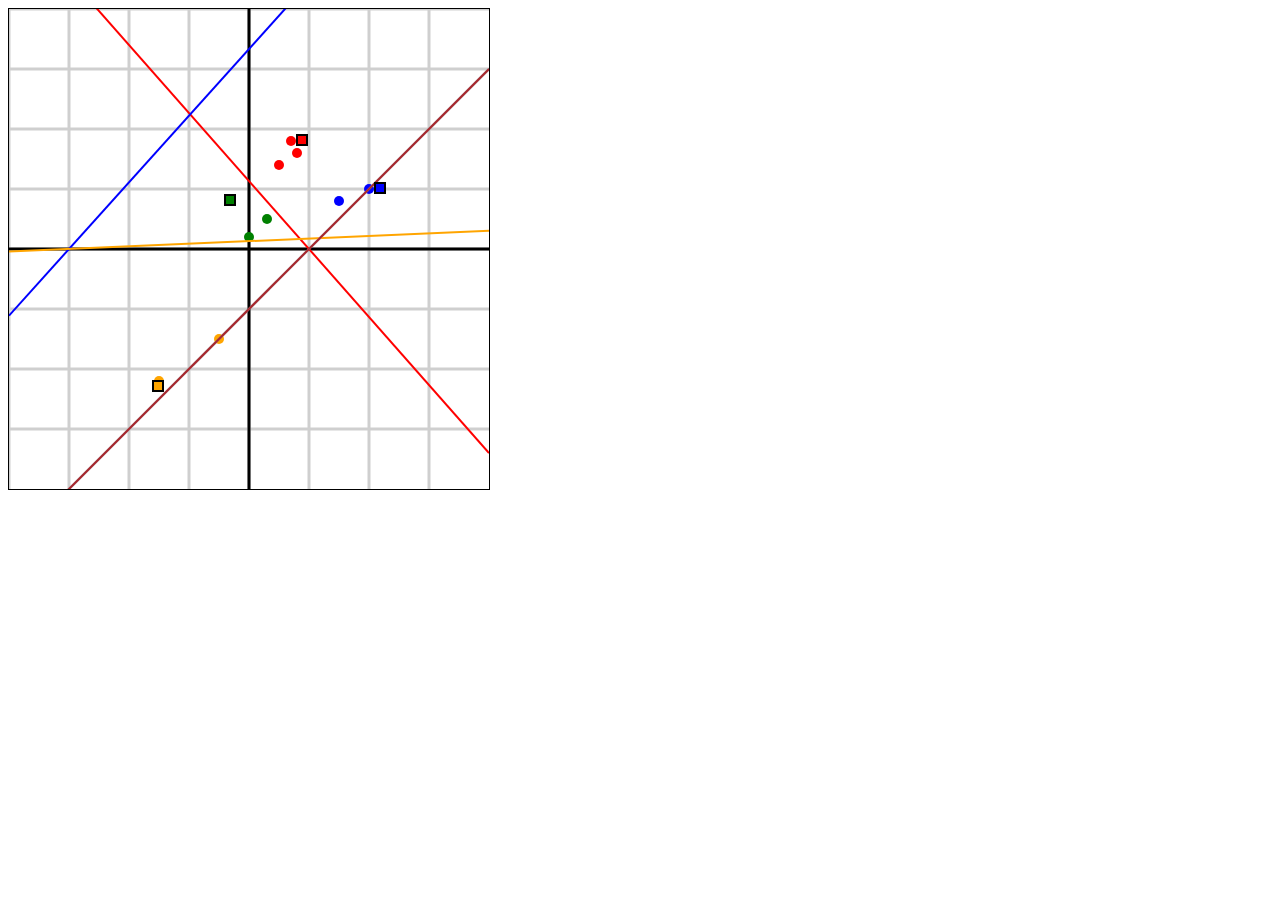
<file: simple.html>
<!DOCTYPE html>
<html>
    <head>
        <title>Neuronas</title>
        <meta charset="utf-8">
        <script src="d3.v4.js"></script>
        <script type="text/javascript" src="Perceptron.js"></script>
        <script type="text/javascript" src="Conexion.js"></script>
    </head>
    <body>
        <script src="simple.js"></script>
    </body>
</html>
</file>
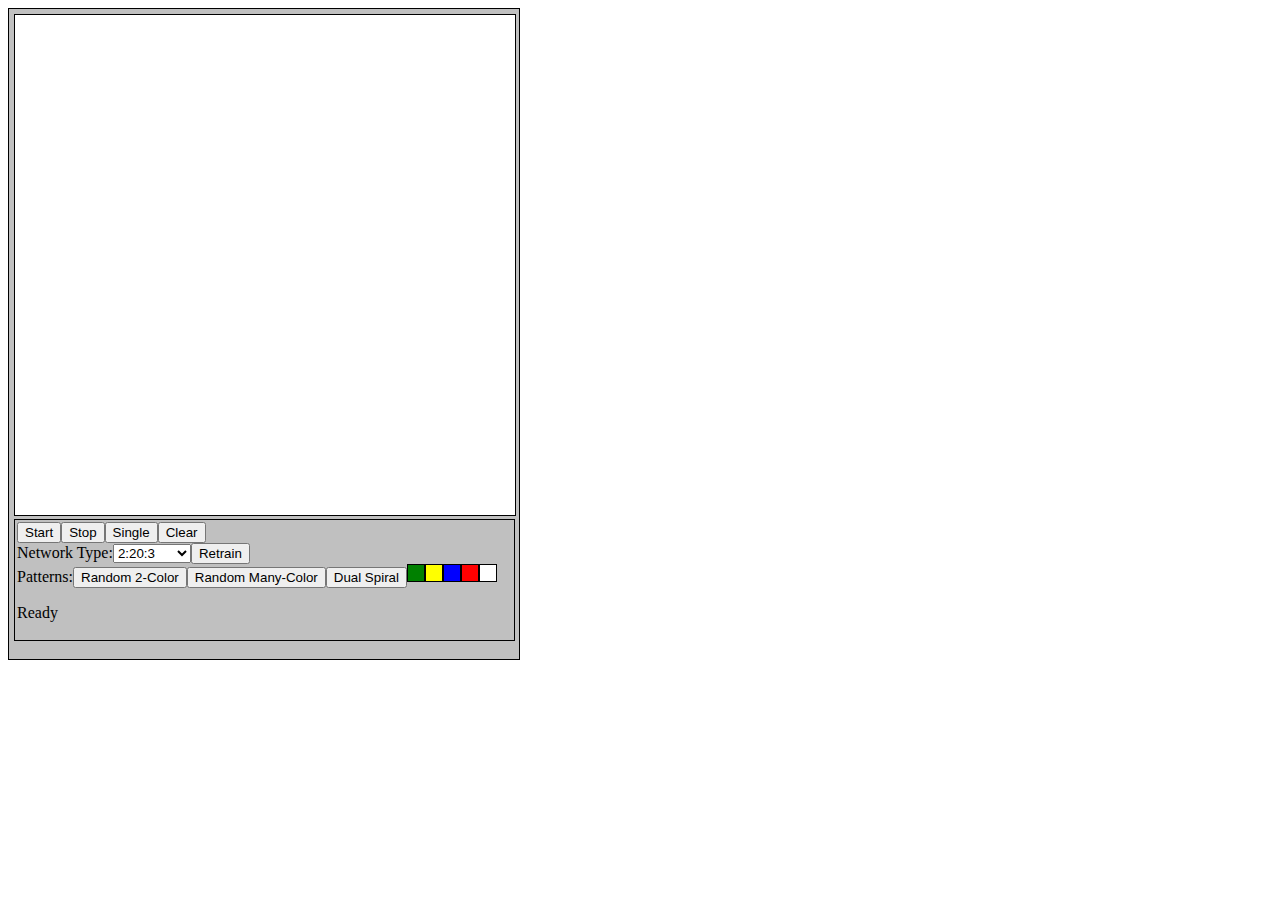
<file: Third-Party/encog-javascript/examples/ff-class.html>
<!DOCTYPE html>
<html>
<head>
    <title></title>
</head>
<body>

<style type="text/css"><!--
#example-holder
{
    border: 1px solid #000;
    padding:5px;
    background: #c0c0c0;
    width: 500px;
    height: 640px;
    position: relative;
}

.colorOption
{
    border: 1px solid #000;
    width: 16px;
    height: 16px;
    position: relative;
    display: inline-block;
}

#divGrid
{
    border: 1px solid #000;
    background: white;
    width:500px;
    height:500px;
    position: absolute;
    display: inline;
}


#example-btn1
{
    border: 1px solid #000;
    padding: 2px;
    position: absolute;
    display: inline;
    width: 495px;
    top:510px;
}

.test { color: red }
--></style><div id="example-holder">
    <div id="divGrid"></div><div id="example-btn1">
    <input id="btnStart" type="button" value="Start" /><input id="btnStop" type="button" value="Stop" /><input id="btnSingle" type="button" value="Single" /><input id="btnClear" type="button" value="Clear" /><br />Network Type:<select id="selType"><option>2:3</option><option>2:1:3</option><option>2:5:3</option><option>2:10:3</option><option>2:15:3</option><option selected="selected">2:20:3</option><option>2:25:3</option><option>2:50:3</option><option>2:100:3</option><option>2:5:5:3</option><option>2:10:5:3</option><option>2:10:10:3</option><option>2:20:20:3</option><option>2:50:50:3</option></select><input id="btnRetrain" type="button" value="Retrain" /><br />Patterns:<input id="btnRandom2Color" type="button" value="Random 2-Color" /><input id="btnRandomManyColor" type="button" value="Random Many-Color" /><input id="btnDualSpiral" type="button" value="Dual Spiral" /><div id="c1" class="colorOption" style="background:green;"></div><div id="c2" class="colorOption" style="background:yellow;"></div><div id="c3" class="colorOption" style="background:blue;"></div><div id="c4" class="colorOption" style="background:red;"></div><div id="c5" class="colorOption" style="background:white;"></div><p id="pOutput"> </p>
</div>

</div>
<script src="../encog.js"></script>
<script src="../encog-widget.js"></script>
<script type="text/javascript">
<!--//--><![CDATA[// ><!--

"use strict";
if(window.addEventListener) {
    window.addEventListener('load', function () {

        var currentColor = [1,0,0];
        var backgroundTimer;
        var btnStart, btnStop, btnClear, btnSingle, btnRetrain;
        var btnRandom2Color,btnRandomManyColor,btnDualSpiral;
        var pOutput;
        var iteration;
        var selType;


        var GRID_WIDTH = 100;
        var GRID_HEIGHT = 100;
        var pixW, pixH;
        var running = false;
        var grid;

        var network,trainingInput,trainingIdeal,train;

        function init () {

            grid = ENCOG.GUI.CellGrid.create('divGrid', GRID_WIDTH, GRID_HEIGHT, 500, 500);
            grid.pointerMode = ENCOG.GUI.CellGrid.MODE_PCT;

            // Attach the mousedown, mousemove and mouseup event listeners.
            btnStart = document.getElementById('btnStart');
            btnStop = document.getElementById('btnStop');
            btnClear = document.getElementById('btnClear');
            btnSingle = document.getElementById('btnSingle');
            btnRetrain = document.getElementById('btnRetrain');
            btnRandom2Color = document.getElementById('btnRandom2Color');
            btnRandomManyColor = document.getElementById('btnRandomManyColor');
            btnDualSpiral = document.getElementById('btnDualSpiral');
            pOutput = document.getElementById('pOutput');
            selType = document.getElementById('selType');

            btnStart.addEventListener('click', ev_start, false);
            btnStop.addEventListener('click', ev_stop, false);
            btnClear.addEventListener('click', ev_clear, false);
            btnSingle.addEventListener('click', ev_single, false);
            btnRetrain.addEventListener('click', ev_retrain, false);
            btnRandom2Color.addEventListener('click', ev_random2Color, false);
            btnRandomManyColor.addEventListener('click', ev_randomManyColor, false);
            btnDualSpiral.addEventListener('click', ev_dualSpiral, false);

            var c1 = document.getElementById('c1');
            var c2 = document.getElementById('c2');
            var c3 = document.getElementById('c3');
            var c4 = document.getElementById('c4');
            var c5 = document.getElementById('c5');
            c1.clr = [0,1,0];
            c2.clr = [1,1,0];
            c3.clr = [0,0,1];
            c4.clr = [1,0,0];
            c5.clr = [1,1,1];

            c1.addEventListener('click', ev_color, true);
            c2.addEventListener('click', ev_color, true);
            c3.addEventListener('click', ev_color, true);
            c4.addEventListener('click', ev_color, true);
            c5.addEventListener('click', ev_color, true);

            trainingInput = [];
            trainingIdeal = [];

            grid.pointerDown = function(row,col) {
                trainingInput.push([col,row]);
                trainingIdeal.push(currentColor);
                plotPoints();
            };

            grid.determineColor = function(row,col) {
                var input, rowAdjust, colAdjust, output, r, g, b;
                output = {};
                rowAdjust = 1.0 / grid.gridHeight;
                colAdjust = 1.0 / grid.gridWidth;

                input = [ col * colAdjust, row * rowAdjust ];
                network.compute(input, output);

                r = Math.floor(output[0] * 255);
                g = Math.floor(output[1] * 255);
                b = Math.floor(output[2] * 255);

                return "rgb(" + r + "," + g + "," + b + ")";
            };

            ev_retrain(null);
            ev_clear(null);

        }

        /////////////////////////////////////////////////////////////////////////////
        // Event functions
        /////////////////////////////////////////////////////////////////////////////

        function ev_color(ev)
        {
            'use strict';
            currentColor = ev.target.clr;
        }

        function ev_random2Color(ev)
        {
            'use strict';
            var i;
            ev_clear(null);
            for(i=0;i<25;i++)
            {
                trainingInput.push([ Math.random(), Math.random()]);
                trainingIdeal.push([ 1,0,0]);
            }
            for(i=0;i<25;i++)
            {
                trainingInput.push([ Math.random(), Math.random()]);
                trainingIdeal.push([ 0,0,1]);
            }
            grid.clear();
            plotPoints();
        }

        function ev_randomManyColor(ev)
        {
            'use strict';
            ev_clear(null);
            for(var i=0;i<50;i++)
            {
                trainingInput.push([ Math.random(), Math.random()]);
                trainingIdeal.push([ Math.random(), Math.random(), Math.random()]);
            }
            grid.clear();
            plotPoints();
        }

        function ev_dualSpiral(ev)
        {
            'use strict';
            ev_clear(null);
            var angInc = Math.PI/40;
            var sz = 0.05;
            for(var i=0;i<(4*Math.PI);i+=angInc)
            {
                var x = (Math.sin(i)*sz)+0.5;
                var y = (Math.cos(i)*sz)+0.5;
                trainingInput.push([ x,y ]);
                trainingIdeal.push([ 1,0,0]);

                x = (Math.sin(i)*(sz+0.08))+0.5;
                y = (Math.cos(i)*(sz+0.08))+0.5;
                trainingInput.push([ x,y ]);
                trainingIdeal.push([ 0,0,1]);

                sz+=0.002;
            }
            grid.clear();
            plotPoints();
        }

        function ev_retrain(ev)
        {
            'use strict';
            ev_stop(null);

            // parse the network type
            var str = selType.value;
            var a = str.split(':');
            var layers = [];

            for(var i=0;i<a.length;i++)
            {
                layers[i] = ENCOG.BasicLayer.create(ENCOG.ActivationSigmoid.create(),parseInt(a[i]),1);
            }

            network = ENCOG.BasicNetwork.create( layers );

            // setup for training
            iteration = 0;
            network.randomize();
            train = ENCOG.PropagationTrainer.create(network,trainingInput,trainingIdeal,"RPROP",0.1,0.3);
            grid.clear();
            plotPoints();
            pOutput.innerHTML = "Ready";
        }

        function ev_start(ev)
        {
            'use strict';
            if( !running )
            {
                if( trainingInput.length<2 )
                {
                    alert("Please add at least 2 dots of different colors.");
                    return;
                }
                backgroundTimer = self.setInterval(ev_animate,100);
                btnStart.disabled = true;
                btnStop.disabled = false;
                btnSingle.disabled = true;
                running = true;
            }
        }

        function ev_stop(ev)
        {
            'use strict';
            if( running )
            {
                self.clearInterval(backgroundTimer);
                btnStart.disabled = false;
                btnStop.disabled = true;
                btnSingle.disabled = false;
                running = false;
            }
        }

        function ev_clear(ev)
        {
            'use strict';
            ev_stop(null);
            trainingInput.length = 0;
            trainingIdeal.length = 0;
            ev_retrain(null);
            grid.clear();
        }

        function ev_single(ev)
        {
            'use strict';
            ev_animate();
        }

        function plotPoints()
        {
            'use strict';
            var x, y, r, g, b, c;

            for(var i=0;i<trainingInput.length;i++)
            {
                x = trainingInput[i][0] * grid.canvas.width;
                y = trainingInput[i][1] * grid.canvas.height;
                r = Math.floor(trainingIdeal[i][0] * 255);
                g = Math.floor(trainingIdeal[i][1] * 255);
                b = Math.floor(trainingIdeal[i][2] * 255);
                c = "rgb(" + r + "," + g + "," + b + ")";
                grid.drawingContext.fillStyle = c;
                grid.drawingContext.fillRect(x,y,5,5);
                grid.drawingContext.strokeRect(x,y,5,5);
            }
        }

        function ev_animate()
        {
            'use strict';
            var i;

            grid.render();

            plotPoints();

            iteration+=10;
            pOutput.innerHTML = "Iteration: " + iteration + ", Error: " + train.error;

            for(i=0;i<10;i++) {
                train.iteration();
            }

        }

        // cause the init function to be called.
        init();

    }, false); }

//--><!]]>
</script>

</body>
</html>
</file>
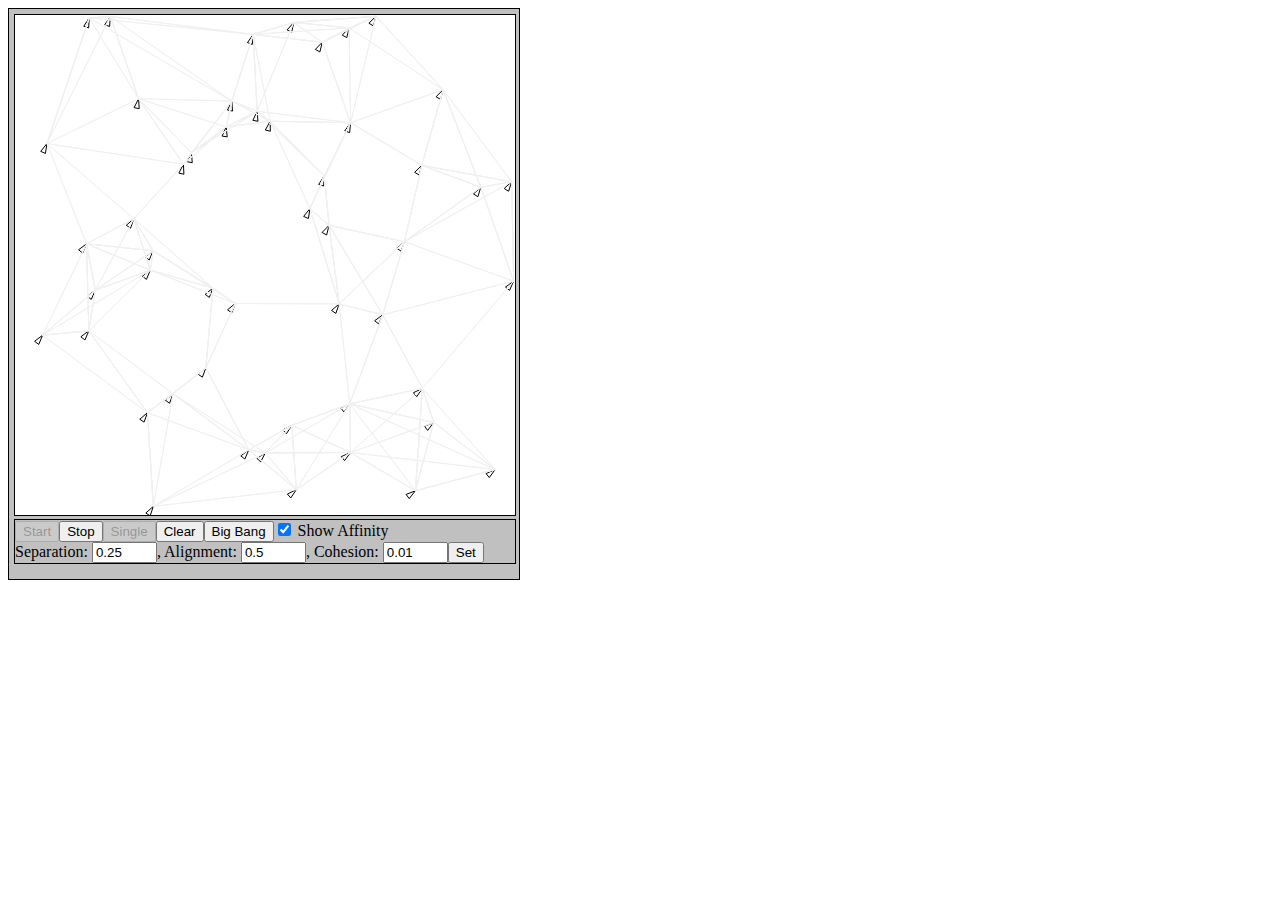
<file: Third-Party/encog-javascript/examples/flock.html>
<!DOCTYPE html>
<html>
<head>
    <title></title>
</head>
<body>

<style type="text/css"><!--
#example-holder
{
    border: 1px solid #000;
    padding:5px;
    background: #c0c0c0;
    width: 500px;
    height: 560px;
    position: relative;
}

#drawing-area
{
    border: 1px solid #000;
    background: white;
    width:500px;
    height:500px;
    position: absolute;
    display: inline;
}


#example-btn1
{
    border: 1px solid #000;
    position: absolute;
    display: inline;
    width: 500px;
    top:510px;
}

.test { color: red }
--></style><div id="example-holder">
    <div id="drawing-area"></div><div id="example-btn1"><input id="btnStart" type="button" value="Start" /><input id="btnStop" type="button" value="Stop" /><input id="btnSingle" type="button" value="Single" /><input id="btnClear" type="button" value="Clear" /><input id="btnBigBang" type="button" value="Big Bang" /><input id="btnShowAff" type="checkbox" checked="checked" /> Show Affinity<br />Separation: <input id="txtSeparation" type="text" size="5" value="0.25" />, Alignment: <input id="txtAlignment" type="text" size="5" value="0.5" />, Cohesion: <input id="txtCohesion" type="text" size="5" value="0.01" /><input id="btnSet" type="button" value="Set" /></div>
</div>

<script src="../encog.js"></script>
<script src="../encog-widget.js"></script>


<script type="text/javascript">
<!--//--><![CDATA[// ><!--

"use strict";
if(window.addEventListener) {
    window.addEventListener('load', function () {

        var backgroundTimer,universe;
        var btnStart, btnStop, btnClear, btnSingle, btnSet, btnBigBang;
        var txtSeparation,txtAlignment,txtCohesion;
        var constSeparation,constAlignment,constCohesion;
        var repelSpot = new Array(0,0);
        var shouldRepel = false;
        var btnShowAff;
        var COUNT = 50;
        var PARTICLE_SIZE = 10;
        var PARTICLE_SPEED = 5;
        var flock;

        function init () {
            'use strict';
            // Find the canvas element.
            universe = ENCOG.GUI.Agents2D.create('drawing-area',500,500);
            universe.reset(COUNT);

            // repel
            universe.pointerDown = function(x,y) {
                'use strict';
                var repelSpot = [x,y];
                var repulse = ENCOG.MathUtil.kNearest(repelSpot,universe.agents,COUNT,100,0,2);
                for(var i=0;i<repulse.length;i++)
                {
                    var dx = repelSpot[0] - repulse[i][0];
                    var dy = repelSpot[1] - repulse[i][1];
                    var repulseAngle = ((Math.atan2(dx, dy) * 180 / Math.PI))+180;
                    repulse[i][2]=repulseAngle;
                }
            };

            flock = ENCOG.Swarm.create(universe.agents);
            flock.callbackNeighbors = function(i,neighbors) {
                if( btnShowAff.checked ) {
                    universe.plotGroup(i,neighbors);
                }
            };

            // Attach the mousedown, mousemove and mouseup event listeners.
            btnStart = document.getElementById('btnStart');
            btnStop = document.getElementById('btnStop');
            btnClear = document.getElementById('btnClear');
            btnSingle = document.getElementById('btnSingle');
            btnBigBang = document.getElementById('btnBigBang');
            btnShowAff = document.getElementById('btnShowAff');
            btnSet = document.getElementById('btnSet');

            txtSeparation = document.getElementById('txtSeparation');
            txtAlignment = document.getElementById('txtAlignment');
            txtCohesion = document.getElementById('txtCohesion');

            btnStart.addEventListener('click', ev_start, false);
            btnStop.addEventListener('click', ev_stop, false);
            btnClear.addEventListener('click', ev_clear, false);
            btnSingle.addEventListener('click', ev_single, false);
            btnSet.addEventListener('click', ev_set, false);
            btnBigBang.addEventListener('click', ev_bigBang, false);

            ev_set();
            ev_clear();
            ev_start();
        }

        /////////////////////////////////////////////////////////////////////////////
        // Event functions
        /////////////////////////////////////////////////////////////////////////////

        // The user has started dragging (or touching), this will begin to repel
        // particles that are too close to the event location.
        function ev_start(ev)
        {
            'use strict';
            backgroundTimer = self.setInterval(ev_animate,50);
            btnStart.disabled = true;
            btnStop.disabled = false;
            btnSingle.disabled = true;
        }

        // The user has stopped dragging (or touching), this will stop repeling particles.
        function ev_stop(ev)
        {
            'use strict';
            self.clearInterval(backgroundTimer);
            btnStart.disabled = false;
            btnStop.disabled = true;
            btnSingle.disabled = false;
        }

        // Set the three flocking constants.
        function ev_set(ev)
        {
            'use strict';
            constSeparation = parseFloat(txtSeparation.value);
            constAlignment = parseFloat(txtAlignment.value);
            constCohesion = parseFloat(txtCohesion.value);
        }

        // Clear the universe to a "random" state.
        function ev_clear(ev)
        {
            'use strict';
            universe.reset(COUNT);
            flock.agents = universe.agents;
        }

        // Clear the universe by moving every particle to the center, with common
        // angles.  This creates a 100% deterministic (the same result each time),
        // yet seemingly random universe.
        function ev_bigBang(ev)
        {
            'use strict';
            universe.agents = [];
            flock.agents = universe.agents;
            for(var i=0;i<COUNT;i++) {
                universe.agents[i] = [ universe.canvas.width/2,universe.canvas.height/2,0];
            }

            ev_animate();
        }

        // Move forward by a single time slice.
        function ev_single(ev)
        {
            'use strict';
            ev_animate();
        }

        // If we are repeling, find everything that is within a 100 unit radius of the
        // repel spot, repel it.  The repel occurs by calculating the ideal angle
        // to take us to the repel spot, and then use the 180deg opposit of that angle.
        function performRepel()
        {


        }

        // This is the main loop of the program.  It is called by a timer and drives
        // the animation.  This method loops over all of the particles and performs
        // the following.
        function ev_animate()
        {
            'use strict';
            universe.advance();
            universe.render();
            flock.iteration();
        }

        /////////////////////////////////////////////////////////////////////////////
        // Downsampling functions
        /////////////////////////////////////////////////////////////////////////////


        /////////////////////////////////////////////////////////////////////////////
        // Drawing functions
        /////////////////////////////////////////////////////////////////////////////

        // cause the init function to be called.
        init();

    }, false); }


//--><!]]>
</script>

</body>
</html>
</file>
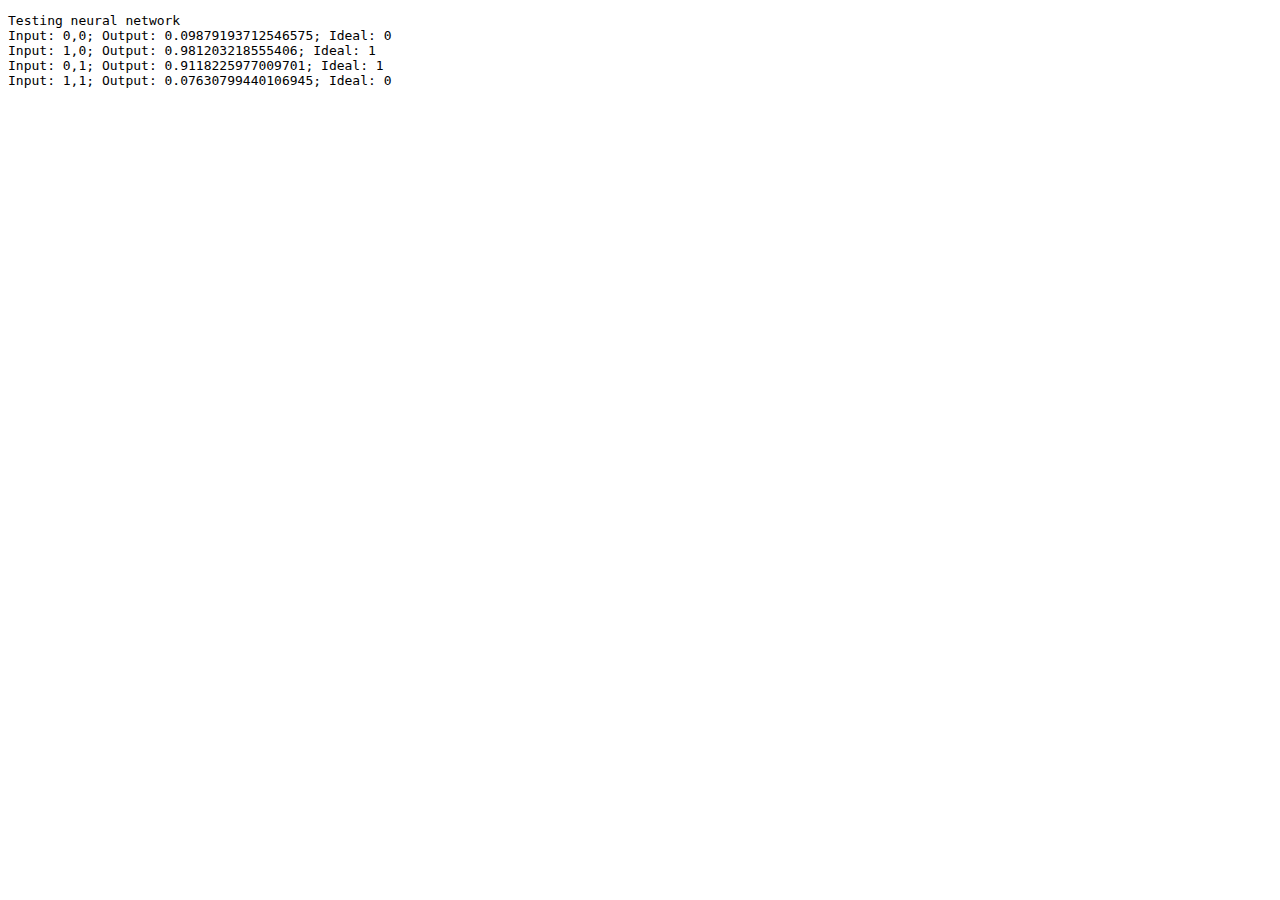
<file: Third-Party/encog-javascript/examples/gen.html>
<!DOCTYPE html>
<html>
<head>
    <title>Encog Generated Javascript</title>
</head>
<body>
<script src="../encog.js"></script>
<script src="../encog-widget.js"></script>
<pre>
<script type="text/javascript">
    var EVAL_INPUT = [
        [0,0],
        [1,0],
        [0,1],
        [1,1]
    ];

    var EVAL_IDEAL = [
        [0],
        [1],
        [1],
        [0]
    ];

    function createNetwork() {
        var network = ENCOG.BasicNetwork.create( null );
        network.inputCount = 2;
        network.outputCount = 1;
        network.layerCounts = [1,4,3];
        network.layerContextCount = [0,0,0]
        network.weightIndex = [0,4,13];
        network.layerIndex = [0,1,5];
        network.activationFunctions = [ENCOG.ActivationSigmoid.create(),ENCOG.ActivationSigmoid.create(),ENCOG.ActivationSigmoid.create()];
        network.layerFeedCounts = [1,3,2];
        network.contextTargetOffset = [0,0,0];
        network.contextTargetSize = [0,0,0];
        network.biasActivation = [0,1,1];
        network.beginTraining = 0;
        network.endTraining=2;
        network.weights = [4.829708306280296,4.820956496427187,-1.7069056277868824,-0.7867079482859217,-42.51872534049096,25.117884259186702,-3.489681793974507,8.414069583924698,-17.93433739871049,-3.538848421007223,-9.764827273392921,17.172933251238955,6.100314288446828];
        network.layerOutput = [0.07630799440106945,8.459821328358263e-10,0.000002130575629054817,0.9999986405381375,1,1,1,1];
        network.layerSums = [-2.493600980101433,-20.890522875278766,-13.059116235793015,13.508420266292863,0,0,0,0];
        return network;
    }

    var network = createNetwork();

    document.writeln("Testing neural network");
    var output = ENCOG.ArrayUtil.allocate1D(network.outputCount);
    for(var i=0;i<EVAL_INPUT.length;i++)
    {
        network.compute(EVAL_INPUT[i],output);
        var str = "Input: " + EVAL_INPUT[i] + "; Output: " + output + "; Ideal: " + EVAL_IDEAL[i];
        document.writeln(str);
    }
</script>
</pre>
</body>
</html>
</file>
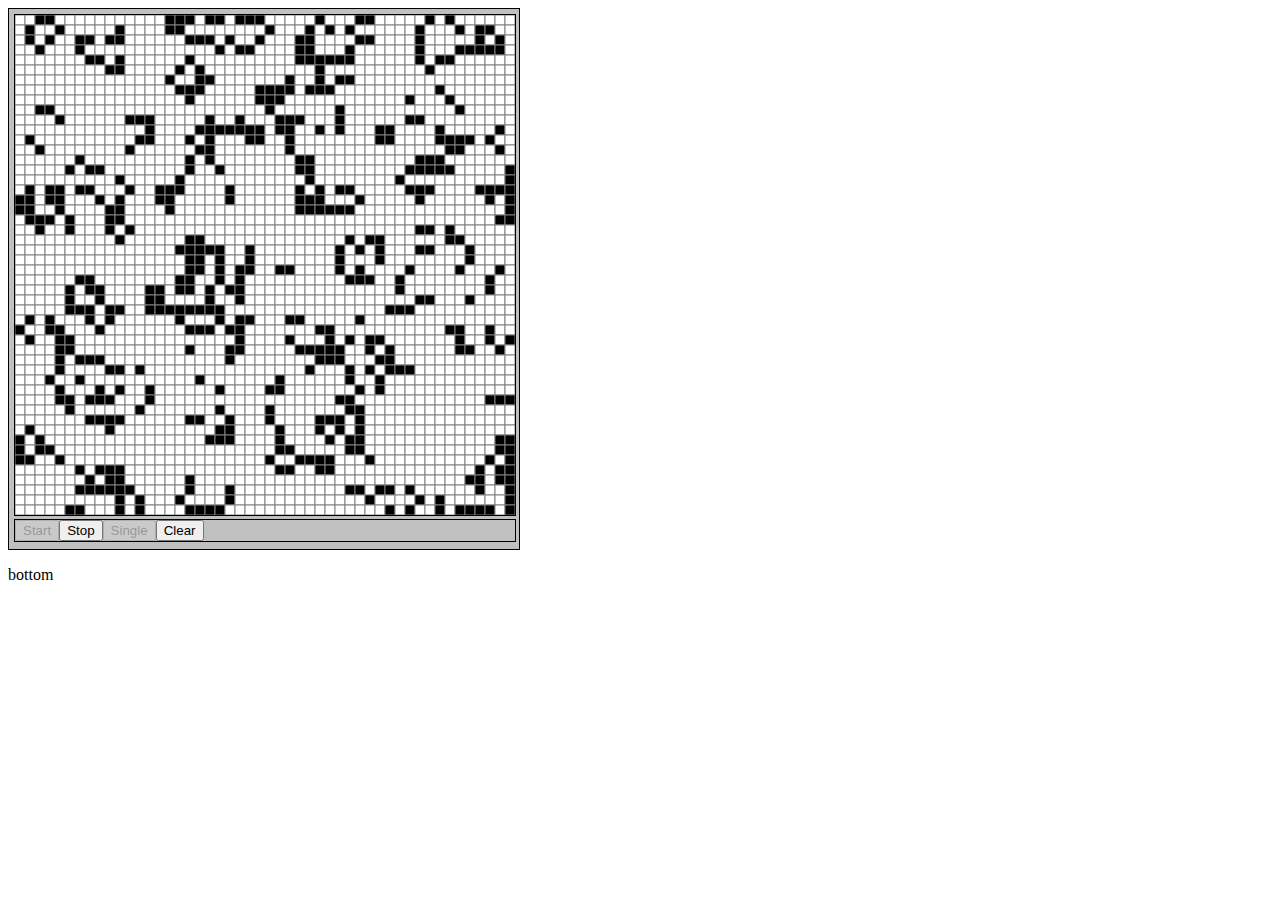
<file: Third-Party/encog-javascript/examples/life.html>
<!DOCTYPE html>
<html>
<head>
    <title></title>
</head>
<body>

<script src="../encog.js"></script>
<script src="../encog-widget.js"></script>


<style type="text/css"><!--
#example-holder
{
    border: 1px solid #000;
    padding:5px;
    background: #c0c0c0;
    width: 500px;
    height: 530px;
    position: relative;
}

#drawing-area
{
    border: 1px solid #000;
    background: white;
    width:500px;
    height:500px;
    position: absolute;
    display: inline;
}


#example-btn1
{
    border: 1px solid #000;
    position: absolute;
    display: inline;
    width: 500px;
    top:510px;
}

.test { color: red }
--></style><div id="example-holder">
    <div id="drawing-area"></div><div id="example-btn1">
    <input id="btnStart" type="button" value="Start" /><input id="btnStop" type="button" value="Stop" /><input id="btnSingle" type="button" value="Single" /><input id="btnClear" type="button" value="Clear" /></div>
</div>
<p>	bottom</p>

<script type="text/javascript">
<!--//--><![CDATA[// ><!--

if(window.addEventListener) {
    window.addEventListener('load', function () {
        var drawing, drawingPen;
        var universe, backgroundTimer;
        var btnStart, btnStop, btnClear, btnSingle;
        var grid1,grid2,sourceGrid,targetGrid;
        var GRID_WIDTH = 50;
        var GRID_HEIGHT = 50;
        var pixW, pixH;

        var TRANS_X = new Array( 0, 1, 1, 1,    0, -1, -1, -1);
        var TRANS_Y = new Array(-1,-1, 0, 1,    1,  1,  0, -1);

        function init () {
            'use strict';

            // Find the canvas element.
            universe = ENCOG.GUI.CellGrid.create('drawing-area',GRID_HEIGHT,GRID_WIDTH,500,500);
            universe.outline = true;
            universe.pointerMode = ENCOG.GUI.CellGrid.MODE_CELL;
            universe.determineColor = function(row,col) {
                if( targetGrid[row][col] ) {
                    return "black";
                }
                else {
                    return "white";
                }
            };

            universe.pointerDown = function(row,col)
            {
                drawing = true;
                drawingPen = !targetGrid[row][col];
                sourceGrid[row][col] = drawingPen;
                targetGrid[row][col] = drawingPen;
                universe.render();
            }
            universe.pointerUp = function(row,col)
            {
                drawing = false;
            };
            universe.pointerMove = function(row,col)
            {
                if( drawing ) {
                    sourceGrid[row][col] = drawingPen;
                    targetGrid[row][col] = drawingPen;
                    universe.render();
                }
            };

            // Attach the mousedown, mousemove and mouseup event listeners.
            btnStart = document.getElementById('btnStart');
            btnStop = document.getElementById('btnStop');
            btnClear = document.getElementById('btnClear');
            btnSingle = document.getElementById('btnSingle');

            btnStart.addEventListener('click', ev_start, false);
            btnStop.addEventListener('click', ev_stop, false);
            btnClear.addEventListener('click', ev_clear, false);
            btnSingle.addEventListener('click', ev_single, false);

            grid1 = ENCOG.ArrayUtil.allocateBoolean2D(GRID_HEIGHT,GRID_WIDTH);
            grid2 = ENCOG.ArrayUtil.allocateBoolean2D(GRID_HEIGHT,GRID_WIDTH);

            targetGrid = grid1;
            sourceGrid = grid2;

            ev_clear();
            ev_start();
        }

        /////////////////////////////////////////////////////////////////////////////
        // Event functions
        /////////////////////////////////////////////////////////////////////////////

        function ev_start(ev)
        {
            'use strict';
            backgroundTimer = self.setInterval(ev_animate,100);
            btnStart.disabled = true;
            btnStop.disabled = false;
            btnSingle.disabled = true;
        }

        function ev_stop(ev)
        {
            'use strict';
            self.clearInterval(backgroundTimer);
            btnStart.disabled = false;
            btnStop.disabled = true;
            btnSingle.disabled = false;
        }

        function ev_clear(ev)
        {
            'use strict';
            for(var row = 0; row<sourceGrid.length; row++)
            {
                for(var col = 0; col<sourceGrid[row].length; col++)
                {
                    if( Math.random()>0.5 )
                        targetGrid[row][col] = sourceGrid[row][col] = true;
                    else
                        targetGrid[row][col] = sourceGrid[row][col] = false;
                }
            }
        }

        function ev_single(ev)
        {
            'use strict';
            ev_animate();
        }

        function ev_animate()
        {
            'use strict';

            universe.render();

            for(var row = 0; row<targetGrid.length; row++)
            {
                var above = targetGrid[row-1];
                var below = targetGrid[row+1];

                for(var col = 0; col<targetGrid[row].length; col++)
                {
                    var total = 0;

                    for(var i=0;i<TRANS_X.length;i++)
                    {
                        var x = col + TRANS_X[i];
                        var y = row + TRANS_Y[i];
                        if( isValid(x,y) )
                        {
                            if( sourceGrid[y][x] )
                            {
                                total++;
                            }
                        }
                    }

                    var alive = sourceGrid[row][col];

                    if( alive )
                    {
                        // 1. Any live cell with fewer than two live neighbors dies, as if caused by under-population.
                        if( total <2 )
                        {
                            alive = false;
                        }
                        // 2. Any live cell with two or three live neighbors lives on to the next generation. (not needed)
                        // 3. Any live cell with more than three live neighbors dies, as if by overcrowding.
                        else if( total>3 )
                        {
                            alive = false;
                        }
                    }
                    else
                    {
                        // 4. Any dead cell with exactly three live neighbors becomes a live cell, as if by reproduction.
                        if( total==3 )
                        {
                            alive = true;
                        }
                    }

                    targetGrid[row][col] = alive;
                }
            }

            // swap
            var temp = sourceGrid;
            sourceGrid = targetGrid;
            targetGrid = temp;
        }

        function isValid(x,y)
        {
            'use strict';
            if( x<0 || y<0 )
                return false;

            if( x>=GRID_WIDTH || y>=GRID_HEIGHT )
                return false;

            return true;
        }

        /////////////////////////////////////////////////////////////////////////////
        // Downsampling functions
        /////////////////////////////////////////////////////////////////////////////


        /////////////////////////////////////////////////////////////////////////////
        // Drawing functions
        /////////////////////////////////////////////////////////////////////////////

        // cause the init function to be called.
        init();

    }, false); }


//--><!]]>
</script>
</body>
</file>
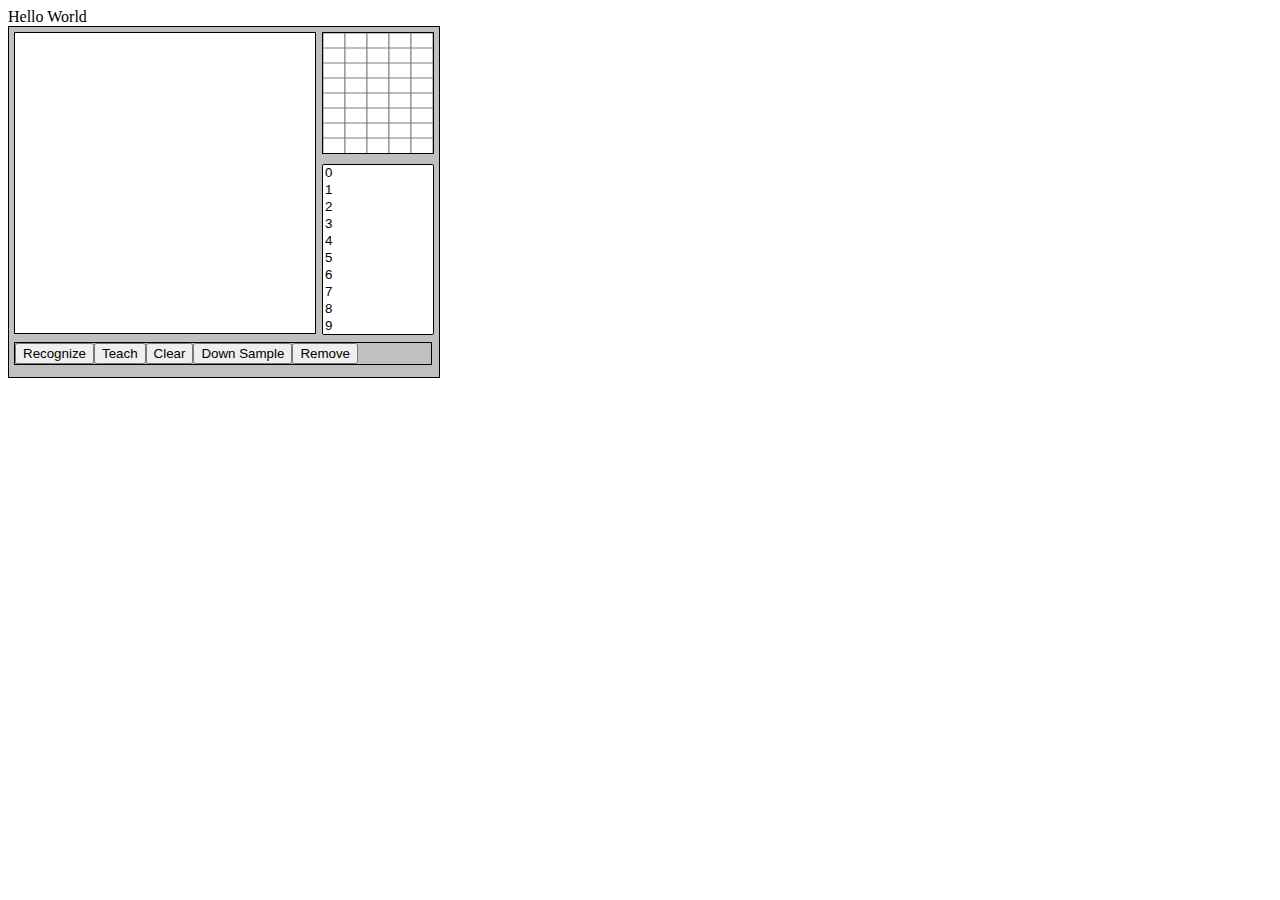
<file: Third-Party/encog-javascript/examples/ocr.html>
<!DOCTYPE html>
<html>
<head>
    <title></title>
</head>
<body>
Hello World
<div id="out"> </div>

<script src="../encog.js"></script>
<script src="../encog-widget.js"></script>

<style type="text/css"><!--
#example-holder
{
    border: 1px solid #000;
    padding:5px;
    background: #c0c0c0;
    width: 420px;
    height: 340px;
    position: relative;
}

#drawing-area
{
    border: 1px solid #000;
    background: white;
    width:300px;
    height:300px;
    position: absolute;
    display: inline;
    top:5px;
    left: 5px;
}

#downsampleView
{
    border: 1px solid #000;
    background: white;
    width: 110px;
    height: 120px;
    position: absolute;
    display: inline;
    top:5px;
    left:313px;
}

#lstLetters
{
    border: 1px solid #000;
    width:112px;
    height: 171px;
    position: absolute;
    display: inline;
    left: 313px;
    top: 137px;
}

#example-btn1
{
    border: 1px solid #000;
    position: absolute;
    display: inline;
    width: 416px;
    top:315px;
}

--></style><div id="example-holder">
    <div id="drawing-area"></div><select id="lstLetters" size="10"></select><div id="example-btn1"><input id="btnRecognize" type="button" value="Recognize" /><input id="btnTeach" type="button" value="Teach" /><input id="btnClear" type="button" value="Clear" /><input id="btnDownsample" type="button" value="Down Sample" /><input id="btnRemove" type="button" value="Remove" /></div>
    <p>	<div id="downsampleView"></div></p>
</div>
<script type="text/javascript">
<!--//--><![CDATA[// ><!--

"use strict";
if(window.addEventListener) {
    window.addEventListener('load', function () {

        var DOWNSAMPLE_WIDTH = 5;
        var DOWNSAMPLE_HEIGHT = 8;

        var lstLetters, downsampleArea;
        var charData = {};
        var drawingArea;
        var downSampleData = [];

        function init () {

            // Find the canvas element.
            drawingArea = ENCOG.GUI.Drawing.create('drawing-area',300,300);
            downsampleArea = ENCOG.GUI.CellGrid.create('downsampleView',DOWNSAMPLE_WIDTH,DOWNSAMPLE_HEIGHT,110,120);

            downsampleArea.outline = true;
            downsampleArea.mouseDown = function(x,y) {};

            downsampleArea.determineColor = function(row,col) {
                var index = (row*this.gridWidth)+col;
                if( downSampleData[index] < 0 )   {
                    return "white";
                }
                else {
                    return "black";
                }
            };

            lstLetters = document.getElementById('lstLetters');

            lstLetters.addEventListener('change', ev_selectList, true);

            var btnClear = document.getElementById('btnClear');
            var btnDownsample = document.getElementById('btnDownsample');
            var btnRecognize = document.getElementById('btnRecognize');
            var btnTeach = document.getElementById('btnTeach');
            var btnRemove = document.getElementById('btnRemove');

            btnClear.addEventListener('click', ev_clear, false);
            btnDownsample.addEventListener('click', ev_downSample, false);
            btnRecognize.addEventListener('click', ev_recognize, false);
            btnTeach.addEventListener('click', ev_teach, false);
            btnRemove.addEventListener('click', ev_remove, false);

            downSampleData = drawingArea.performDownSample();
            displaySample(downSampleData);
            preload();
        }

        /////////////////////////////////////////////////////////////////////////////
        // Event functions
        /////////////////////////////////////////////////////////////////////////////

        // Called when the "Teach" button is clicked.
        function ev_teach(ev)
        {
            var data = drawingArea.performDownSample();
            displaySample(data);

            if( data == null )
            {
                alert("You must draw something first.");
            }
            else
            {
                var charEntered = prompt("What did you just draw?", "");

                if( charEntered )
                {
                    if( charEntered in charData )
                    {
                        alert("That character is already defined.");
                    }
                    else if( charEntered.length!=1 )
                    {
                        alert("Please enter exactly one character.");
                    }
                    else
                    {
                        drawingArea.clear();
                        charData[charEntered] = data;
                        lstLetters.add(new Option(charEntered));
                        clearDownSample();
                    }
                }
            }
        }

        // Called when the "Remove" button is clicked.
        function ev_remove(ev)
        {
            for (var i = lstLetters.length - 1; i>=0; i--) {
                if (lstLetters.options[i].selected) {
                    lstLetters.remove(i);
                }
            }
            clearDownSample();
        }

        // Called when the "Downsample" button is clicked
        function ev_downSample(ev)
        {
            downSampleData = drawingArea.performDownSample();
            displaySample();
        }

        // Called when the "Clear" button is clicked
        function ev_clear(ev)
        {
            drawingArea.clear();
            clearDownSample();
        }

        // Called when the selected letter changes
        function ev_selectList (ev)
        {
            var c = lstLetters.options[lstLetters.selectedIndex].text;
            downSampleData = charData[c];
            displaySample();
        }

        // Called when the "Recognize" button is clicked
        function ev_recognize (ev)
        {
            downSampleData = drawingArea.performDownSample();
            displaySample();
            if( lstLetters.length<1 )
            {
                alert("Please teach me something first.");
            }
            else if( downSampleData == null )
            {
                alert("You must draw something to recognize.");
            }
            else
            {
                var bestChar = '??';
                var bestScore = 0;

                for(var c in charData )
                {
                    var data = charData[c];

// Now we will actually recognize the letter drawn.
// To do this, we will use a Euclidean distance
// http://www.heatonresearch.com/wiki/Euclidean_Distance

                    var sum = 0;
                    for(var i = 0; i<data.length; i++ )
                    {
                        var delta = data[i] - downSampleData[i];
                        sum = sum + (delta*delta);
                    }

                    sum = Math.sqrt(sum);

// Basically we are calculating the Euclidean distance between
// what was just drawn, and each of the samples we taught
// the program.  The smallest Euclidean distance is the char.

                    if( sum<bestScore || bestChar=='??' )
                    {
                        bestScore = sum;
                        bestChar = c;
                    }

                }

                alert('I believe you typed: ' + bestChar );
            }

            drawingArea.clear();
            clearDownSample();
        }

        function clearDownSample() {
            downSampleData = ENCOG.ArrayUtil.allocate1D(DOWNSAMPLE_WIDTH*DOWNSAMPLE_HEIGHT);
            ENCOG.ArrayUtil.fillArray(downSampleData,0,downSampleData.length,-1);
            displaySample();
        }

        // Preload the digits, so that the user can quickly do some OCR if desired.
        function preload()
        {
            defineChar("0", new Array( -1,1,1,1,-1,1,1,-1,1,1,1,-1,-1,-1,1,1,-1,-1,-1,1,1,-1,-1,-1,1,1,-1,-1,-1,1,1,1,-1,-1,1,-1,1,1,1,-1 ) );
            defineChar("1", new Array( 1,1,1,-1,-1,1,1,1,-1,-1,1,1,1,-1,-1,1,1,1,1,-1,-1,1,1,1,1,-1,-1,-1,1,1,-1,-1,-1,1,1,-1,1,1,1,1) );
            defineChar("2", new Array(1,1,1,-1,-1,-1,-1,1,1,-1,-1,-1,-1,1,-1,-1,-1,-1,1,-1,-1,-1,-1,1,-1,1,1,1,1,-1,1,-1,1,1,-1,1,1,1,1,1) );
            defineChar("3", new Array(1,1,1,1,-1,-1,-1,-1,1,1,-1,-1,-1,1,1,-1,-1,1,1,-1,-1,1,1,1,1,-1,-1,-1,-1,1,-1,-1,-1,-1,1,1,1,1,1,1) );
            defineChar("4", new Array(1,-1,-1,1,-1,1,-1,-1,1,-1,1,-1,-1,1,-1,1,1,1,1,1,-1,-1,-1,1,-1,-1,-1,-1,1,-1,-1,-1,-1,1,-1,-1,-1,-1,1,-1) );
            defineChar("5", new Array(1,1,1,1,1,1,-1,-1,-1,-1,1,-1,-1,-1,-1,1,1,1,1,1,-1,-1,-1,-1,1,-1,-1,-1,-1,1,-1,-1,-1,-1,1,1,1,1,1,1) );
            defineChar("6", new Array(-1,1,1,1,-1,1,1,-1,-1,-1,1,-1,-1,-1,-1,1,-1,1,1,-1,1,1,1,1,1,1,1,-1,-1,1,1,1,-1,-1,1,-1,1,1,1,1) );
            defineChar("7", new Array(1,1,1,1,1,-1,-1,-1,1,1,-1,-1,-1,1,-1,-1,-1,-1,1,-1,-1,-1,1,1,-1,-1,-1,1,-1,-1,-1,1,1,-1,-1,-1,1,-1,-1,-1) );
            defineChar("8", new Array(1,1,1,1,1,1,-1,-1,-1,1,1,-1,-1,-1,1,1,1,1,1,1,-1,1,1,1,1,1,1,-1,-1,1,1,-1,-1,-1,1,1,1,1,1,1) );
            defineChar("9", new Array(1,1,1,1,1,1,1,-1,-1,1,1,-1,-1,-1,1,1,1,1,1,1,-1,-1,-1,-1,1,-1,-1,-1,-1,1,-1,-1,-1,-1,1,-1,-1,-1,-1,1) );
        }

        // Define a character, add it to the list and to the map.
        function defineChar(charEntered,data)
        {
            charData[charEntered] = data;
            lstLetters.add(new Option(charEntered));
        }

        // Display downsampled data to the grid.
        function displaySample()
        {
            downsampleArea.render();
        }

        // cause the init function to be called.
        init();

    }, false); }

//--><!]]>
</script>

</body>
</html>
</file>
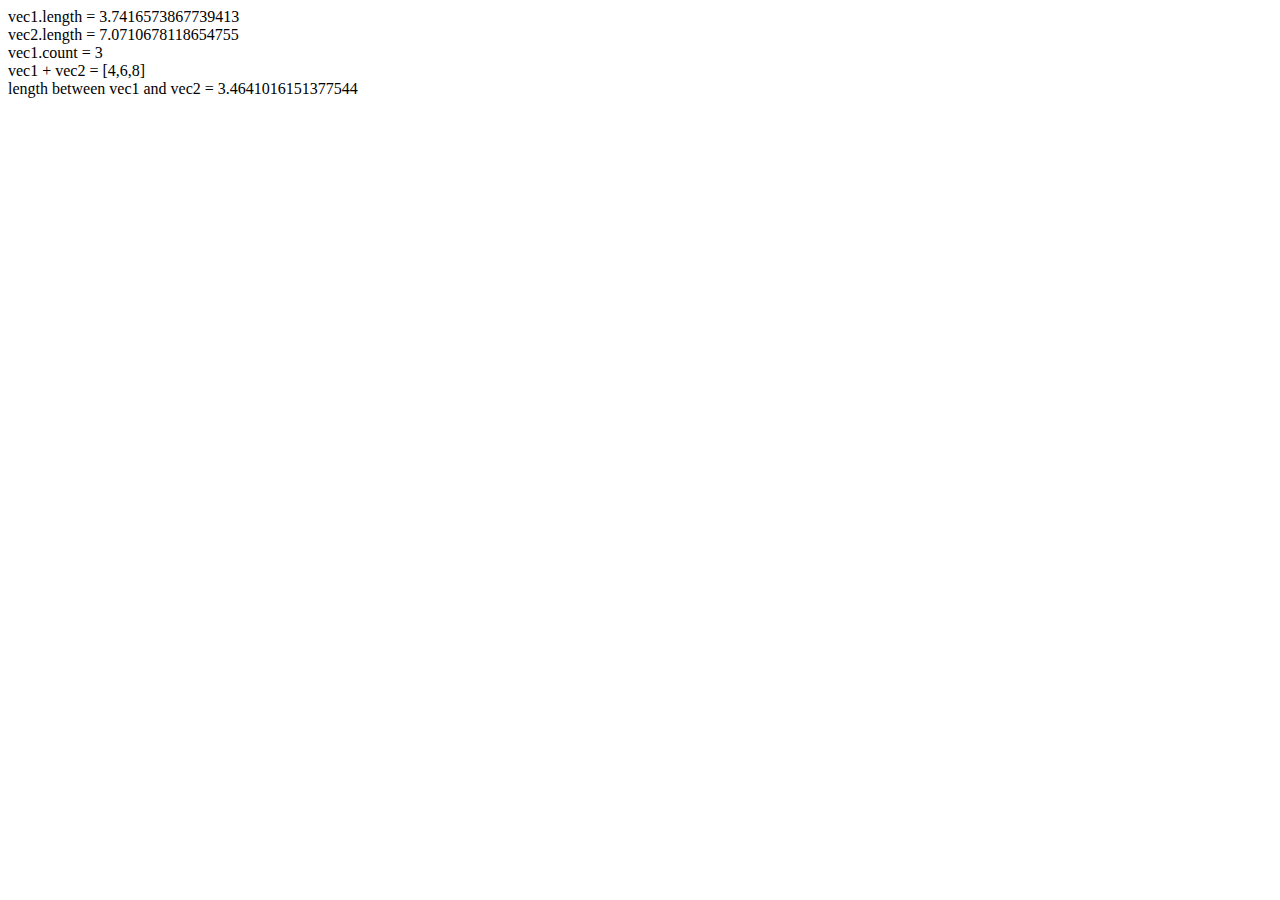
<file: Third-Party/encog-javascript/examples/testbed.html>
<!DOCTYPE html>
<html>
<head>
    <title></title>
</head>
<body>
<script src="../testlib.js"></script>
<script type="text/javascript">



    var vec1 = TESTLIB.Vector.create([1,2,3]);
    var vec2 = TESTLIB.Vector.create([3,4,5]);
    document.write( "vec1.length = " + vec1.length() + "<br>" );
    document.write( "vec2.length = " + vec2.length() + "<br>" );
    document.write( "vec1.count = " + vec1.count() + "<br>" );
    document.write( "vec1 + vec2 = " + TESTLIB.VectorUtil.add(vec1,vec2) + "<br>" );

    document.write( " length between vec1 and vec2 = " + TESTLIB.VectorUtil.distance(vec1,vec2) + "<br>" );



</script>


</body>
</html>
</file>
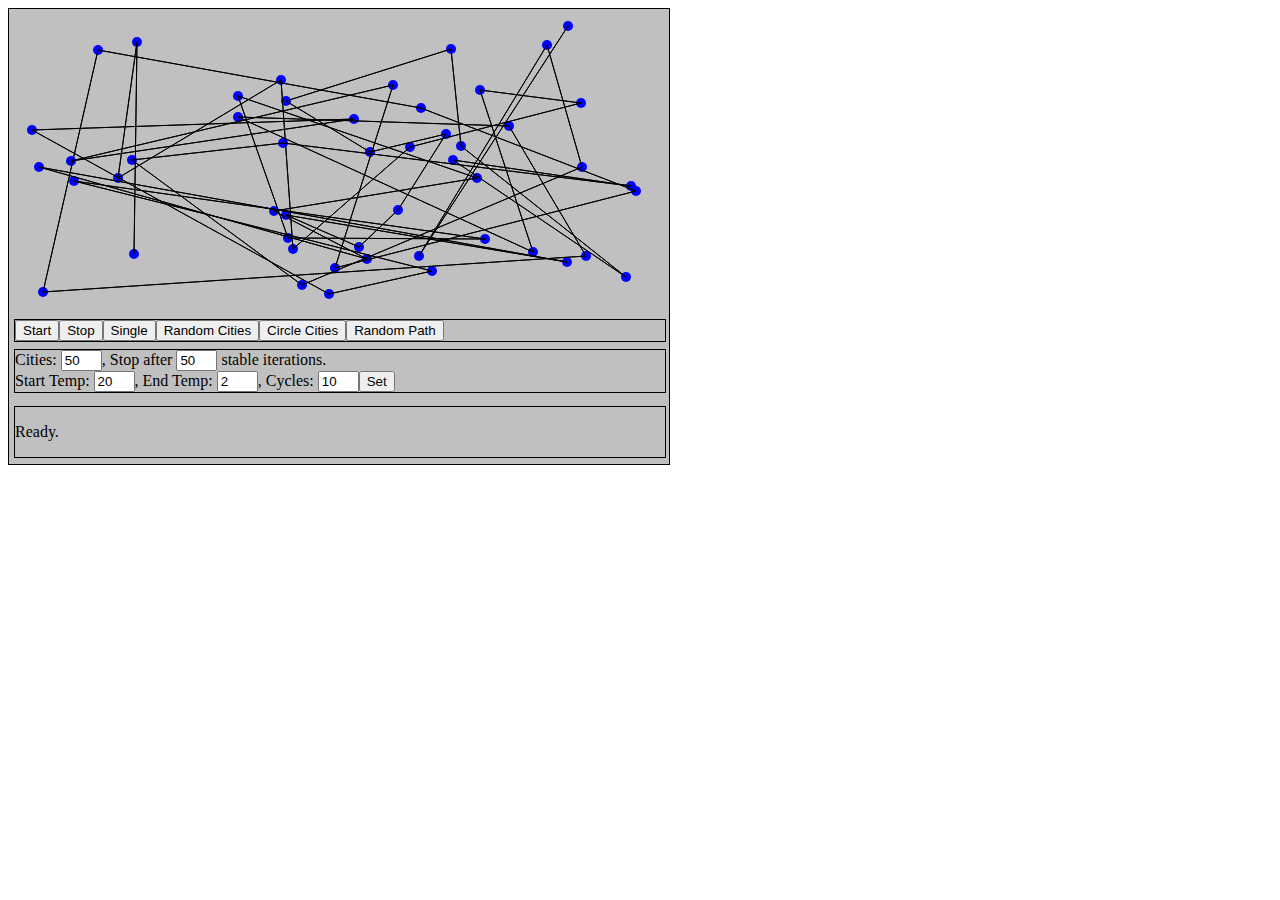
<file: Third-Party/encog-javascript/examples/tsp-anneal.html>
<!DOCTYPE html>
<html>
<head>
    <title></title>
</head>
<body>
<style type="text/css"><!--
#example-holder {
    border: 1px solid #000;
    padding: 5px;
    background: #c0c0c0;
    width: 650px;
    height: 445px;
    position: relative;
}

#drawing-area {
    border: 1px solid #000;
    background: white;
    width: 650px;
    height: 300px;
    position: absolute;
    display: inline;
}

#example-btn1 {
    border: 1px solid #000;
    position: absolute;
    display: inline;
    width: 650px;
    top: 310px;
}

#example-btn2 {
    border: 1px solid #000;
    position: absolute;
    display: inline;
    width: 650px;
    top: 340px;
}

#example-btn3 {
    border: 1px solid #000;
    position: absolute;
    display: inline;
    width: 650px;
    top: 397px;
}

.test {
    color: red
}

--></style>
<div id="example-holder">
    <div id="universe-area"></div>
    <div id="example-btn1"><input id="btnStart" type="button" value="Start"/><input id="btnStop" type="button"
                                                                                    value="Stop"/><input id="btnSingle"
                                                                                                         type="button"
                                                                                                         value="Single"/><input
            id="btnRandomCities" type="button" value="Random Cities"/><input id="btnCircleCities" type="button"
                                                                             value="Circle Cities"/><input
            id="btnRandomPath" type="button" value="Random Path"/></div>
    <div id="example-btn2">Cities: <input id="txtCities" type="text" size="2" value="50"/>, Stop after <input
            id="txtStable" type="text" size="2" value="50"/> stable iterations.<br/>Start Temp: <input id="txtStartTemp"
                                                                                                       type="text"
                                                                                                       size="2"
                                                                                                       value="20"/>, End
        Temp: <input id="txtEndTemp" type="text" size="2" value="2"/>, Cycles: <input id="txtCycles" type="text"
                                                                                      size="2" value="10"/><input
                id="btnSet" type="button" value="Set"/></div>
    <div id="example-btn3">
        <p id="paraStatus">Ready.</p>
    </div>
</div>

<script src="../encog.js"></script>
<script src="../encog-widget.js"></script>

<script type="text/javascript">
<!--//--><![CDATA[// ><!--

"use strict";
if (window.addEventListener) {
    window.addEventListener('load', function () {
        var MARGIN = 10;

        var backgroundTimer;
        var btnStart, btnStop, btnSet, btnSingle, paraStatus, btnRandomCities, btnCircleCities, btnRandomPath;
        var txtCities, txtStable, txtStartTemp, txtEndTemp, txtCycles;
        var universe;
        var anneal;
        var iteration;
        var constCities = 50;
        var constStable = 50;
        var lastBest;
        var stableFor;
        var constStartTemp = 10.0;
        var constStopTemp = 2.0;
        var constCycles = 10;

        function init() {

            // Find the canvas element.
            universe = ENCOG.GUI.TSP.create('universe-area', 650, 300);

            // Attach the mousedown, mousemove and mouseup event listeners.
            btnStart = document.getElementById('btnStart');
            btnStop = document.getElementById('btnStop');
            btnSet = document.getElementById('btnSet');
            btnSingle = document.getElementById('btnSingle');
            btnRandomCities = document.getElementById('btnRandomCities');
            btnCircleCities = document.getElementById('btnCircleCities');
            btnRandomPath = document.getElementById('btnRandomPath');

            paraStatus = document.getElementById('paraStatus');

            btnStart.addEventListener('click', ev_start, false);
            btnStop.addEventListener('click', ev_stop, false);
            btnSet.addEventListener('click', ev_set, false);
            btnSingle.addEventListener('click', ev_single, false);
            btnRandomCities.addEventListener('click', ev_randomCities, false);
            btnCircleCities.addEventListener('click', ev_circleCities, false);
            btnRandomPath.addEventListener('click', ev_startOver, false);

            txtCities = document.getElementById('txtCities');
            txtStable = document.getElementById('txtStable');
            txtStartTemp = document.getElementById('txtStartTemp');
            txtEndTemp = document.getElementById('txtEndTemp');
            txtCycles = document.getElementById('txtCycles');

            ev_set();
            universe.render();

        }

        /////////////////////////////////////////////////////////////////////////////
        // Event functions
        /////////////////////////////////////////////////////////////////////////////


        function ev_start(ev) {
            backgroundTimer = self.setInterval(ev_animate, 100);
            btnStart.disabled = true;
            btnStop.disabled = false;
            btnSingle.disabled = true;
            btnRandomCities.disabled = true;
            btnCircleCities.disabled = true;
            btnRandomPath.disabled = true;
            btnSet.disabled = true;
        }

        function ev_stop(ev) {
            self.clearInterval(backgroundTimer);
            btnStart.disabled = false;
            btnStop.disabled = true;
            btnSingle.disabled = false;
            btnRandomCities.disabled = false;
            btnCircleCities.disabled = false;
            btnRandomPath.disabled = false;
            btnSet.disabled = false;
        }

        function ev_startOver(ev) {
            iteration = 1;
            universe.bestPath = universe.generatePath();
            lastBest = universe.calculatePathLength(universe.bestPath);
            stableFor = 0;

            anneal = ENCOG.Anneal.create(universe.bestPath);
            anneal.constStartTemp = parseFloat(txtStartTemp.value);
            anneal.constStopTemp = parseFloat(txtEndTemp.value);
            anneal.constCycles = parseInt(txtCycles.value);

            anneal.scoreSolution = function(path) {
                return universe.calculatePathLength(path);
            }

            anneal.randomize = function(path, temperature) {
                var length = path.length - 1;

                // make adjustments to city order(annealing)
                for (var i = 0; i < temperature; i++) {
                    var index1 = Math.floor(length * Math.random());
                    var index2 = Math.floor(length * Math.random());
                    var d = universe.pathDistance(path, index1, index1 + 1)
                            + universe.pathDistance(path, index2, index2 + 1)
                            - universe.pathDistance(path, index1, index2)
                            - universe.pathDistance(path, index1 + 1, index2 + 1);
                    if (d > 0) {
                        // sort index1 and index2 if needed
                        if (index2 < index1) {
                            var temp = index1;
                            index1 = index2;
                            index2 = temp;
                        }
                        for (; index2 > index1; index2--) {
                            var temp = path[index1 + 1];
                            path[index1 + 1] = path[index2];
                            path[index2] = temp;
                            index1++;
                        }
                    }
                }

            }

            universe.render();
        }

        function ev_circleCities() {
            universe.resetCircle(constCities);
            ev_startOver(null);
        }

        function ev_set(ev) {
            // collect parameters

            constCities = parseInt(txtCities.value);
            constStartTemp = parseFloat(txtStartTemp.value);
            constStopTemp = parseFloat(txtEndTemp.value);
            constCycles = parseInt(txtCycles.value);
            constStable = parseInt(txtStable.value);
            ev_randomCities();
            ev_startOver(null);
            universe.render();
        }

        function ev_single(ev) {
            ev_animate();
        }
        function ev_randomCities() {
            universe.reset(constCities);
            ev_startOver(null);
        }


        function ev_animate() {
            anneal.iteration();
            universe.currentPath = anneal.solution;
            universe.render();
            iteration++;

            var l = Math.floor(universe.calculatePathLength(universe.currentPath));
            paraStatus.innerHTML = "Iteration "+iteration+": Path length = " + l;

            if (l == lastBest) {
                stableFor++;
                if (stableFor > constStable) {
                    paraStatus.innerHTML = "Stable solution found after " + iteration + " iterations: Path length = " + l;
                    ev_stop();
                }
            }
            else {
                lastBest = l;
                stableFor = 0;
            }

        }

        /////////////////////////////////////////////////////////////////////////////
        // Drawing functions
        /////////////////////////////////////////////////////////////////////////////

        // cause the init function to be called.
        init();

    }, false);
}

//--><!]]>
</script>
</body>
</html>
</file>
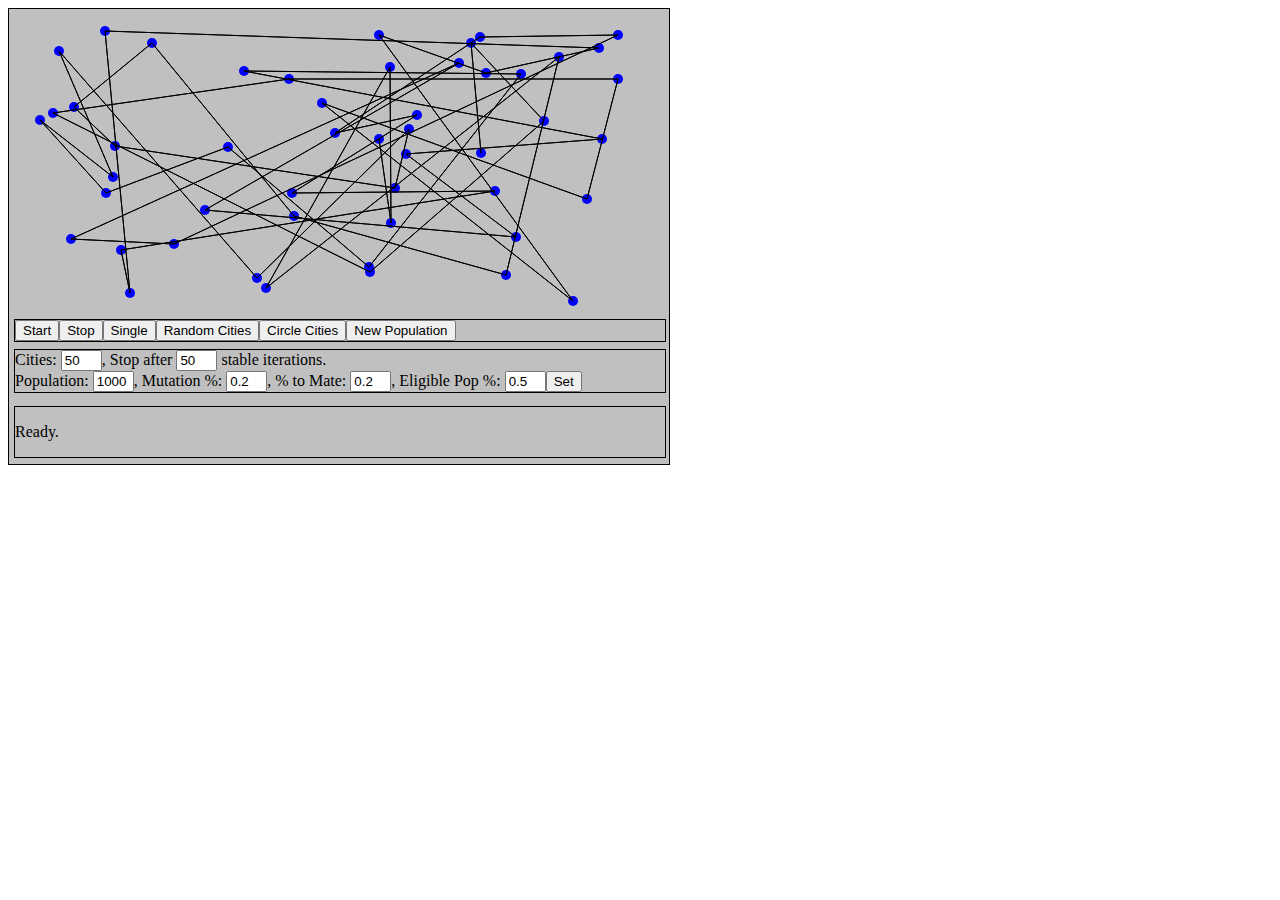
<file: Third-Party/encog-javascript/examples/tsp-genetic.html>
<!DOCTYPE html>
<html>
<head>
    <title></title>
</head>
<body>
<style type="text/css"><!--
#example-holder
{
    border: 1px solid #000;
    padding:5px;
    background: #c0c0c0;
    width: 650px;
    height: 445px;
    position: relative;
}

#drawing-area
{
    border: 1px solid #000;
    background: white;
    width:650px;
    height:300px;
    position: absolute;
    display: inline;
}


#example-btn1
{
    border: 1px solid #000;
    position: absolute;
    display: inline;
    width: 650px;
    top:310px;
}

#example-btn2
{
    border: 1px solid #000;
    position: absolute;
    display: inline;
    width: 650px;
    top:340px;
}

#example-btn3
{
    border: 1px solid #000;
    position: absolute;
    display: inline;
    width: 650px;
    top:397px;
}

.test { color: red }
--></style><div id="example-holder">
    <div id="universe-area"></div><div id="example-btn1"><input id="btnStart" type="button" value="Start" /><input id="btnStop" type="button" value="Stop" /><input id="btnSingle" type="button" value="Single" /><input id="btnRandomCities" type="button" value="Random Cities" /><input id="btnCircleCities" type="button" value="Circle Cities" /><input id="btnRandomPath" type="button" value="New Population" /></div>
    <div id="example-btn2">Cities: <input id="txtCities" type="text" size="2" value="50" />, Stop after <input id="txtStable" type="text" size="2" value="50" /> stable iterations.<br />Population: <input id="txtPopulation" type="text" size="2" value="1000" />, Mutation %: <input id="txtMutationPercent" type="text" size="2" value="0.2" />, % to Mate: <input id="txtMatePercent" type="text" size="2" value="0.2" />, Eligible Pop %: <input id="txtMatingPopulationPercent" type="text" size="2" value="0.5" /><input id="btnSet" type="button" value="Set" /></div>
    <div id="example-btn3">
        <p id="paraStatus">Ready.</p>
    </div>
</div>

<script src="../encog.js"></script>
<script src="../encog-widget.js"></script>

<script type="text/javascript">
<!--//--><![CDATA[// ><!--

"use strict";
if(window.addEventListener) {
    window.addEventListener('load', function () {
        var MARGIN = 10;

        var universe, genetic, backgroundTimer;
        var btnStart, btnStop, btnSet, btnSingle, paraStatus, btnRandomCities, btnCircleCities, btnRandomPath;
        var txtCities, txtStable,txtPopulation,txtMutationPercent, txtMatePercent, txtMutationPercent;

        var cities = [];
        var iteration;
        var constCities = 50;
        var constStable = 50;
        var constPopulationSize = 1000;
        var lastBest;
        var stableFor;

        var population = [];

        var constMutationPercent = 0.1;
        var constMatePercent = 0.24;
        var constMatingPopulationPercent = 0.5;

        function init () {

            // Find the canvas element.
            universe = ENCOG.GUI.TSP.create('universe-area', 650, 300);

            paraStatus = document.getElementById('paraStatus');

            btnStart = document.getElementById('btnStart');
            btnStop = document.getElementById('btnStop');
            btnSet = document.getElementById('btnSet');
            btnSingle = document.getElementById('btnSingle');
            btnRandomCities = document.getElementById('btnRandomCities');
            btnCircleCities = document.getElementById('btnCircleCities');
            btnRandomPath = document.getElementById('btnRandomPath');

            btnStart.addEventListener('click', ev_start, false);
            btnStop.addEventListener('click', ev_stop, false);
            btnSet.addEventListener('click', ev_set, false);
            btnSingle.addEventListener('click', ev_single, false);
            btnRandomCities.addEventListener('click', ev_randomCities, false);
            btnCircleCities.addEventListener('click', ev_circleCities, false);
            btnRandomPath.addEventListener('click', ev_startOver, false);

            txtPopulation = document.getElementById('txtPopulation');
            txtMutationPercent = document.getElementById('txtMutationPercent');
            txtMatePercent = document.getElementById('txtMatePercent');

            txtCities = document.getElementById('txtCities');
            txtStable = document.getElementById('txtStable');

            ev_set();
            universe.render();

        }

        /////////////////////////////////////////////////////////////////////////////
        // Event functions
        /////////////////////////////////////////////////////////////////////////////


        function ev_start(ev)
        {
            backgroundTimer = self.setInterval(ev_animate,100);
            btnStart.disabled = true;
            btnStop.disabled = false;
            btnSingle.disabled = true;
            btnRandomCities.disabled = true;
            btnCircleCities.disabled = true;
            btnRandomPath.disabled = true;
            btnSet.disabled = true;
        }

        function ev_stop(ev)
        {
            self.clearInterval(backgroundTimer);
            btnStart.disabled = false;
            btnStop.disabled = true;
            btnSingle.disabled = false;
            btnRandomCities.disabled = false;
            btnCircleCities.disabled = false;
            btnRandomPath.disabled = false;
            btnSet.disabled = false;
        }

        function ev_randomCities(ev)
        {
            universe.reset(constCities);
            ev_startOver(ev);
        }

        function ev_circleCities(ev)
        {
            universe.resetCircle(constCities);
            ev_startOver(ev);
        }

        function ev_startOver(ev)
        {
            iteration = 1;

            genetic = ENCOG.Genetic.create();

            genetic.crossover = function performCrossover(motherArray, fatherArray, child1Array, child2Array)
            {
                // the chromosome must be cut at two positions, determine them
                var cutLength = motherArray.length / 5;
                var cutpoint1 = Math.floor(Math.random() * (motherArray.length - cutLength));
                var cutpoint2 = cutpoint1 + cutLength;

                // keep track of which genes have been taken in each of the two
                // offspring, defaults to false.
                var taken1 = {};
                var taken2 = {};

                // handle cut section
                for (var i = 0; i < motherArray.length; i++)
                {
                    if (!((i < cutpoint1) || (i > cutpoint2)))
                    {
                        child1Array[i] = fatherArray[i];
                        child2Array[i] = motherArray[i];
                        taken1[fatherArray[i]] = true;
                        taken2[motherArray[i]] = true;
                    }
                }

                // handle outer sections
                for (var i = 0; i < motherArray.length; i++)
                {
                    if ((i < cutpoint1) || (i > cutpoint2))
                    {
                        child1Array[i] = getNotTaken(motherArray,taken1);
                        child2Array[i] = getNotTaken(fatherArray,taken2);
                    }
                }
            };

            genetic.mutate = function performMutation(data)
            {
                var iswap1 = Math.floor(Math.random() * data.length);
                var iswap2 = Math.floor(Math.random() * data.length);

                // can't be equal
                if (iswap1 == iswap2)
                {
                    // move to the next, but
                    // don't go out of bounds
                    if (iswap1 > 0)
                    {
                        iswap1--;
                    } else {
                        iswap1++;
                    }
                }

                var t = data[iswap1];
                data[iswap1] = data[iswap2];
                data[iswap2] = t;
            }

            genetic.scoreSolution = function(path) {
                return universe.calculatePathLength(path);
            };

            genetic.createPopulation(constPopulationSize, function()
            {
                return universe.generatePath();
            });
            universe.render();
        };

        function ev_set(ev)
        {
            // collect parameters
            constCities = parseInt(txtCities.value);
            constStable = parseInt(txtStable.value);

            constPopulationSize = parseInt(txtPopulation.value);
            constMutationPercent = parseFloat(txtMutationPercent.value);
            constMatePercent = parseFloat(txtMatePercent.value);

            ev_randomCities();
            ev_startOver();
        }

        function ev_single(ev)
        {
            ev_animate();
        }

        function getNotTaken(source, taken)
        {
            for(var i=0;i<constCities;i++)
            {
                var trial = source[i];

                if( taken[trial] != true )
                {
                    taken[trial] = true;
                    return trial;
                }
            }

            return -1;
        }


        function ev_animate()
        {
            genetic.iteration();
            universe.currentPath = genetic.getSolution();
            universe.render();
            iteration++;

            var l = Math.floor(universe.calculatePathLength(universe.currentPath));
            paraStatus.innerHTML = "Iteration "+iteration+": Path length = " + l;

            if (l == lastBest) {
                stableFor++;
                if (stableFor > constStable) {
                    paraStatus.innerHTML = "Stable solution found after " + iteration + " iterations: Path length = " + l;
                    ev_stop();
                }
            }
            else {
                lastBest = l;
                stableFor = 0;
            }
        }

        /////////////////////////////////////////////////////////////////////////////
        // Downsampling functions
        /////////////////////////////////////////////////////////////////////////////


        /////////////////////////////////////////////////////////////////////////////
        // Drawing functions
        /////////////////////////////////////////////////////////////////////////////

        // cause the init function to be called.
        init();

    }, false); }

//--><!]]>
</script>
</body>
</html>
</file>
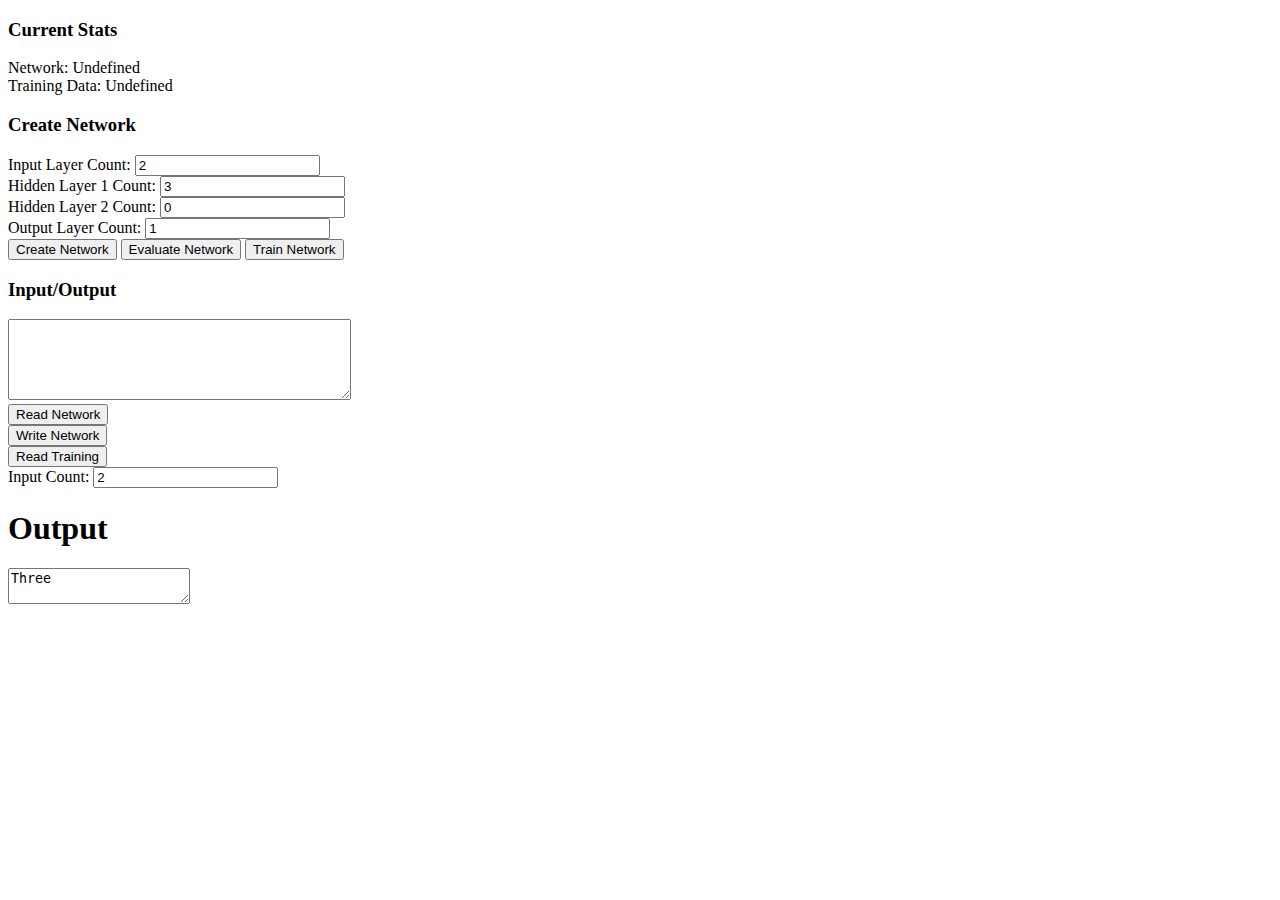
<file: Third-Party/encog-javascript/examples/work.html>
<!DOCTYPE html>
<html>
<head>
    <title></title>
</head>
<body>
<h3>Current Stats</h3>
<p id="pStats"></p>
<h3>Create Network</h3>
Input Layer Count: <input type="text" id="txtInputCount" value="2"/><br>
Hidden Layer 1 Count: <input type="text" id="txtHidden1Count" value="3"/><br>
Hidden Layer 2 Count: <input type="text" id="txtHidden2Count" value="0"/><br>
Output Layer Count: <input type="text" id="txtOutputCount" value="1"/><br>
<input type="submit" id="btnCreateNetwork" value="Create Network">
<input type="submit" id="btnEvaluateNetwork" value="Evaluate Network">
<input type="submit" id="btnTrainNetwork" value="Train Network">
<h3>Input/Output</h3>
<textarea id="textIO" rows="5" cols="40"></textarea><br>
<input type="button" id="btnReadNetwork" value="Read Network"><br>
<input type="button" id="btnWriteNetwork" value="Write Network"><br>
<input type="button" id="btnReadTraining" value="Read Training"><br>
Input Count: <input id="inputCount" value="2"><br>
<h1>Output</h1>
<div id="out"> </div>

<script src="../encog.js"></script>
<script src="../encog-widget.js"></script>

<script type="text/javascript">
    var textIO, pStats;
    var btnCreateNetwork, btnReadNetwork, btnWriteNetwork,btnReadTraining, btnEvaluateNetwork, btnTrainNetwork;
    var txtInputCount,txtHidden1Count,txtHidden2Count,txtOutputCount;
    var network = null, inputData = null, idealData = null;

    if(window.addEventListener) {
        window.addEventListener('load', function () {

        function init() {
            var con = ENCOG.GUI.Console.create('out');

            textIO = document.getElementById('textIO');

            pStats = document.getElementById('pStats');
            btnCreateNetwork = document.getElementById('btnCreateNetwork');
            btnReadNetwork = document.getElementById('btnReadNetwork');
            btnWriteNetwork = document.getElementById('btnWriteNetwork');
            btnReadTraining = document.getElementById('btnReadTraining');
            btnEvaluateNetwork = document.getElementById('btnEvaluateNetwork');
            btnTrainNetwork = document.getElementById('btnTrainNetwork');

            txtInputCount= document.getElementById('txtInputCount');
            txtHidden1Count= document.getElementById('txtHidden1Count');
            txtHidden2Count= document.getElementById('txtHidden2Count');
            txtOutputCount= document.getElementById('txtOutputCount');

            btnCreateNetwork.addEventListener('click', ev_createNetwork, false);
            btnReadNetwork.addEventListener('click', ev_readNetwork, false);
            btnWriteNetwork.addEventListener('click', ev_writeNetwork, false);
            btnReadTraining.addEventListener('click', ev_readTraining, false);
            btnEvaluateNetwork.addEventListener('click', ev_evaluateNetwork, false);
            btnTrainNetwork.addEventListener('click', ev_trainNetwork, false);

            //var csv = ENCOG.ReadCSV.create();
            //csv.readCSV(csvText.value,2,1);

            con.writeLine('One');
            con.writeLine('Two');
            con.writeLine('Three');

            updateStats();
        }

        function ev_readNetwork(ev)
        {
            network = ENCOG.EGFILE.load(textIO.value);
            updateStats();
        }
        function ev_writeNetwork(ev)
        {
            if( network==null ) {
                textIO.value = 'No network defined';
            } else {
                textIO.value = ENCOG.EGFILE.save(network);
            }
        }
        function ev_readTraining(ev)
        {
            var csv, inputCount;

            inputCount = parseInt(txtInputCount.value);
            csv = ENCOG.ReadCSV.create();
            csv.readCSV(textIO.value,inputCount);
            inputData = csv.inputData;
            idealData = csv.idealData
            updateStats();

        }
        function ev_evaluateNetwork(ev)
        {
            var e;

            if( network==null || inputData==null ) {
                alert('Must have network and training data to do that.');
                return;
            }
            e = network.evaluate(inputData,idealData);
            alert("Error: " + e);
        }
        function ev_trainNetwork(ev)
        {

        }

        function updateStats()
        {
            var str = "";

            str+='Network: ';
            if( network == null ) {
                str+= 'Undefined';
            } else {
                str+= 'Input Count: ' + network.inputCount + ', Output Count: ' + network.outputCount;
            }
            str+='<br>Training Data: ';

            if( inputData==null ) {
                str+= 'Undefined';
            } else {
                str+= 'Elements: ' + inputData.length
                if( inputData.length>0 ) {
                    str+= ', Input Count: ' + inputData[0].length + ', Ideal Count: ' + idealData[0].length;
                }
            }


            pStats.innerHTML = str;
        }

        function ev_createNetwork(ev) {
            var inputCount, outputCount, hidden1Count, hidden2Count, layers;

            inputCount = parseInt(txtInputCount.value);
            hidden1Count = parseInt(txtHidden1Count.value);
            hidden2Count = parseInt(txtHidden2Count.value);
            outputCount = parseInt(txtOutputCount.value);

            if( hidden1Count==0 && hidden2Count==0 ) {
                layers =
                        [
                            ENCOG.BasicLayer.create(ENCOG.ActivationSigmoid.create(),inputCount,1),
                            ENCOG.BasicLayer.create(ENCOG.ActivationSigmoid.create(),outputCount,0)];
            } else if( hidden1Count>0 && hidden2Count==0 ) {
                layers =
                        [
                            ENCOG.BasicLayer.create(ENCOG.ActivationSigmoid.create(),inputCount,1),
                            ENCOG.BasicLayer.create(ENCOG.ActivationSigmoid.create(),hidden1Count,1),
                            ENCOG.BasicLayer.create(ENCOG.ActivationSigmoid.create(),outputCount,0)];
            } else if( hidden1Count==0 && hidden2Count>0 ) {
                layers =
                        [
                            ENCOG.BasicLayer.create(ENCOG.ActivationSigmoid.create(),inputCount,1),
                            ENCOG.BasicLayer.create(ENCOG.ActivationSigmoid.create(),hidden2Count,1),
                            ENCOG.BasicLayer.create(ENCOG.ActivationSigmoid.create(),outputCount,0)];
            } else if( hidden1Count>0 && hidden2Count>=0 ) {
                layers =
                        [
                            ENCOG.BasicLayer.create(ENCOG.ActivationSigmoid.create(),inputCount,1),
                            ENCOG.BasicLayer.create(ENCOG.ActivationSigmoid.create(),hidden1Count,1),
                            ENCOG.BasicLayer.create(ENCOG.ActivationSigmoid.create(),hidden1Count,1),
                            ENCOG.BasicLayer.create(ENCOG.ActivationSigmoid.create(),outputCount,0)];
            }


            network = ENCOG.BasicNetwork.create( layers );
            network.randomize();

            updateStats();
        }

        init();
    }, false); }
</script>

            </body>
</html>
</file>
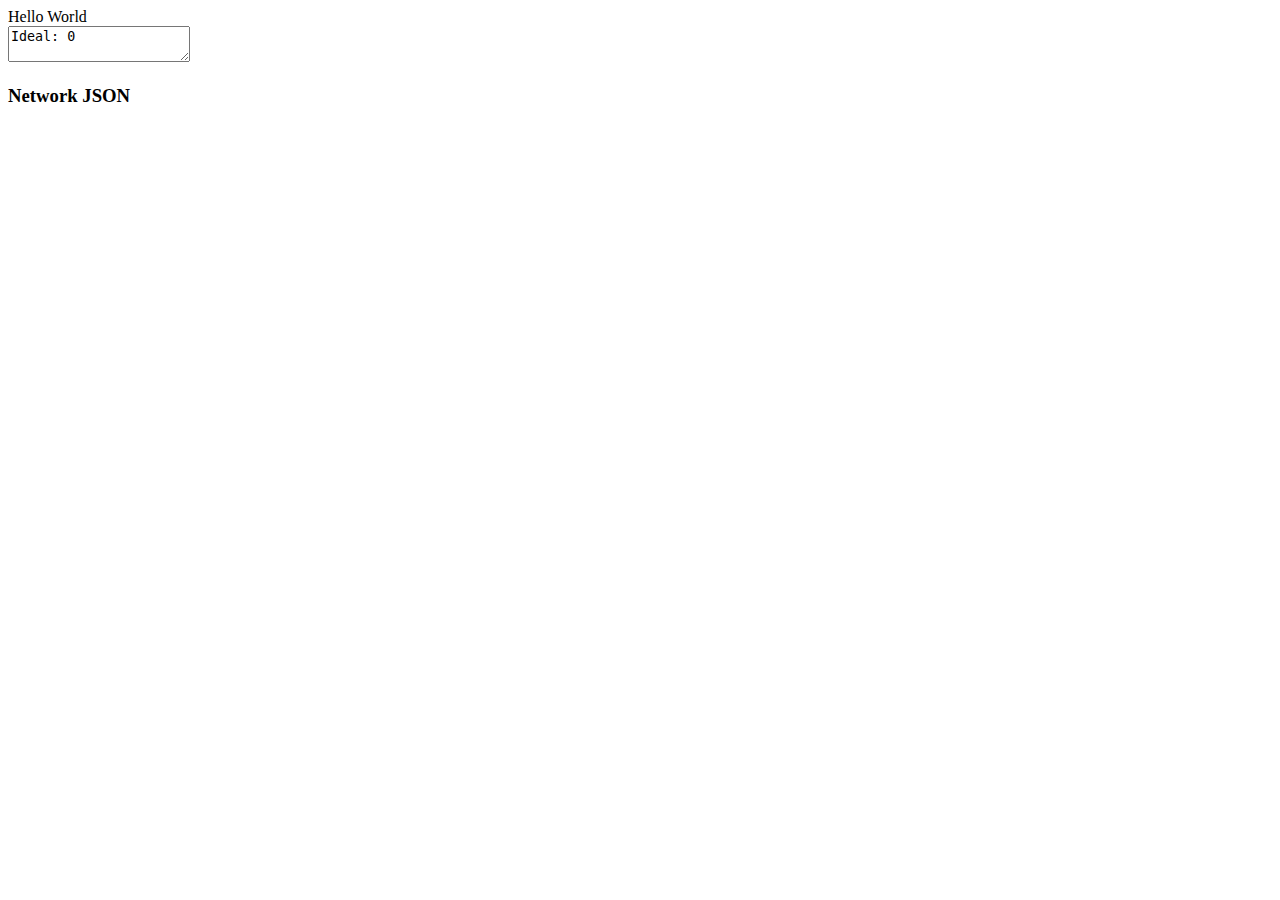
<file: Third-Party/encog-javascript/examples/xor.html>
<!DOCTYPE html>
<html>
<head>
    <title></title>
</head>
<body>
Hello World
<div id="out"> </div>
<h3>Network JSON</h3>
<script src="../encog.js"></script>
<script src="../encog-widget.js"></script>
<script type="text/javascript">

    var XOR_INPUT = [
        [0,0],
        [1,0],
        [0,1],
        [1,1]
    ];

    var XOR_IDEAL = [
        [0],
        [1],
        [1],
        [0]
    ];

    var con = ENCOG.GUI.Console.create('out');
    con.writeLine('One');
    con.writeLine('Two');
    con.writeLine('Three');

    var network = ENCOG.BasicNetwork.create( [
        ENCOG.BasicLayer.create(ENCOG.ActivationSigmoid.create(),2,1),
        ENCOG.BasicLayer.create(ENCOG.ActivationSigmoid.create(),3,1),
        ENCOG.BasicLayer.create(ENCOG.ActivationSigmoid.create(),1,0)] );
    network.randomize();

    var train = ENCOG.PropagationTrainer.create(network,XOR_INPUT,XOR_IDEAL,"RPROP",0,0);

    var iteration = 1;

    do
    {
        train.iteration();
        var str = "Training Iteration #" + iteration + ", Error: " + train.error;
        con.writeLine(str);
        iteration++;
    } while( iteration<1000 && train.error>0.01);

    var input = [0,0];
    var output = new Array(1);

    con.writeLine("Testing neural network");
    for(var i=0;i<XOR_INPUT.length;i++)
    {
        network.compute(XOR_INPUT[i],output);
        var str = "Input: " + String(XOR_INPUT[i][0])
                + " ; " + String(XOR_INPUT[i][1])
                + "   Output: " + String(output[0])
                + "   Ideal: " + String(XOR_IDEAL[i][0]);
        con.writeLine(str);
    }

</script>


</body>
</html>
</file>
